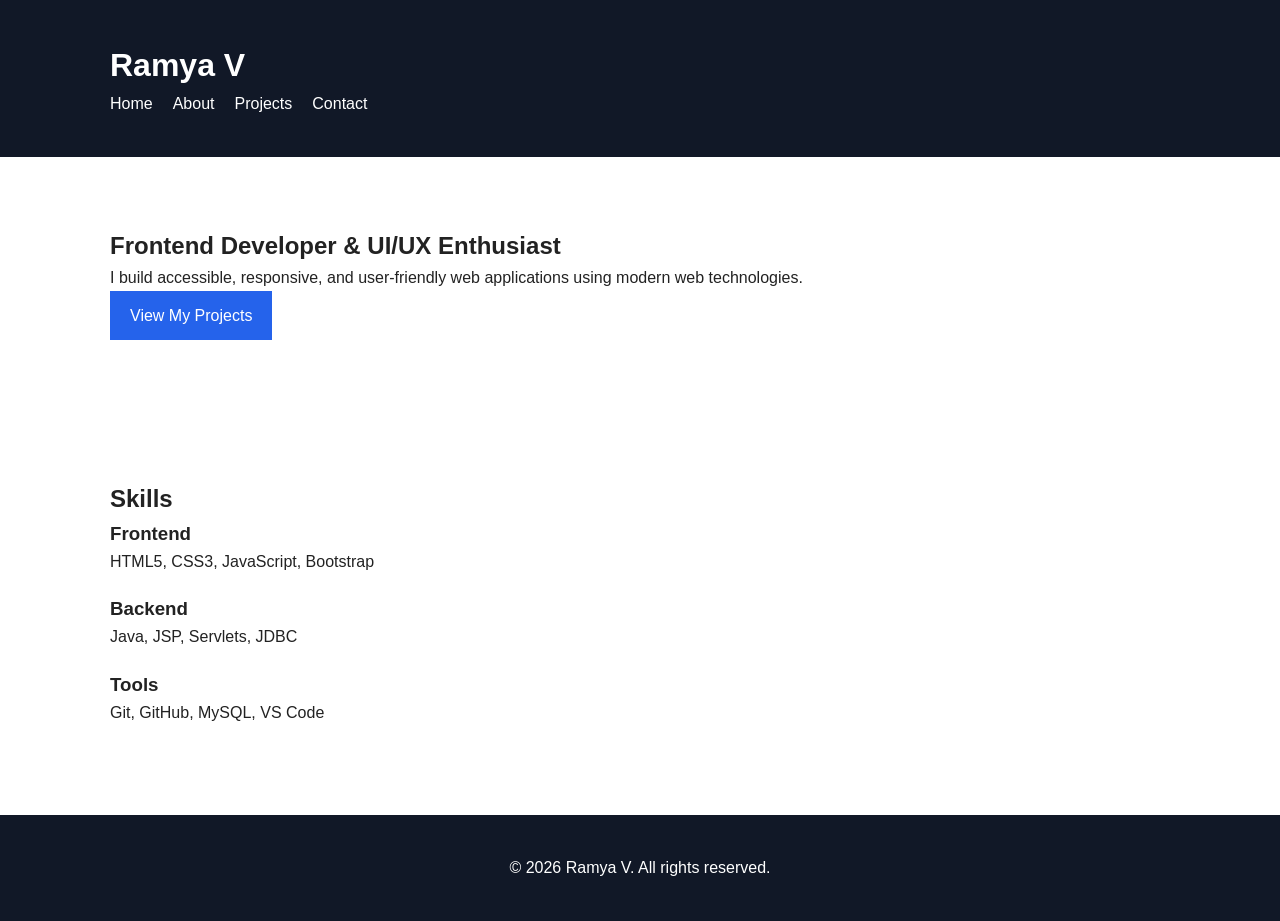
<file: index.html>
<!-- =========================================================
FILE: index.html
HOME PAGE
Semantic + Accessible HTML5 Portfolio Website
========================================================= -->
<!DOCTYPE html>
<html lang="en">
<head>
  <!-- SEO META TAGS -->
  <meta charset="UTF-8" />
  <meta name="viewport" content="width=device-width, initial-scale=1.0" />

  <title>Ramya V | Frontend Developer Portfolio</title>

  <meta
    name="description"
    content="Portfolio of Ramya V - Frontend Developer, Java Developer, and UI/UX Enthusiast."
  />

  <meta
    name="keywords"
    content="Ramya V, portfolio, frontend developer, Java developer, UI UX designer"
  />

  <meta name="author" content="Ramya V" />

  <!-- OPEN GRAPH -->
  <meta property="og:title" content="Ramya V Portfolio" />
  <meta
    property="og:description"
    content="Accessible and semantic developer portfolio website."
  />
  <meta property="og:type" content="website" />

  <!-- CANONICAL -->
  <link rel="canonical" href="https://yourportfolio.com" />

  <!-- STYLES -->
  <link rel="stylesheet" href="style.css" />
</head>

<body>

  <!-- SKIP TO CONTENT -->
  <a class="skip-link" href="#main-content">Skip to Main Content</a>

  <!-- HEADER -->
  <header role="banner">
    <div class="container">

      <h1>Ramya V</h1>

      <!-- NAVIGATION -->
      <nav aria-label="Main Navigation">
        <ul class="nav-list">
          <li><a href="index.html" aria-current="page">Home</a></li>
          <li><a href="about.html">About</a></li>
          <li><a href="projects.html">Projects</a></li>
          <li><a href="contact.html">Contact</a></li>
        </ul>
      </nav>

    </div>
  </header>

  <!-- MAIN -->
  <main id="main-content">

    <!-- HERO SECTION -->
    <section aria-labelledby="hero-heading">
      <div class="container">

        <h2 id="hero-heading">Frontend Developer & UI/UX Enthusiast</h2>

        <p>
          I build accessible, responsive, and user-friendly web applications
          using modern web technologies.
        </p>

        <a class="btn" href="projects.html">
          View My Projects
        </a>

      </div>
    </section>

    <!-- SKILLS -->
    <section aria-labelledby="skills-heading">
      <div class="container">

        <h2 id="skills-heading">Skills</h2>

        <article>
          <h3>Frontend</h3>
          <p>HTML5, CSS3, JavaScript, Bootstrap</p>
        </article>

        <article>
          <h3>Backend</h3>
          <p>Java, JSP, Servlets, JDBC</p>
        </article>

        <article>
          <h3>Tools</h3>
          <p>Git, GitHub, MySQL, VS Code</p>
        </article>

      </div>
    </section>

  </main>

  <!-- FOOTER -->
  <footer role="contentinfo">
    <div class="container">
      <p>&copy; 2026 Ramya V. All rights reserved.</p>
    </div>
  </footer>

</body>
</html>
</file>
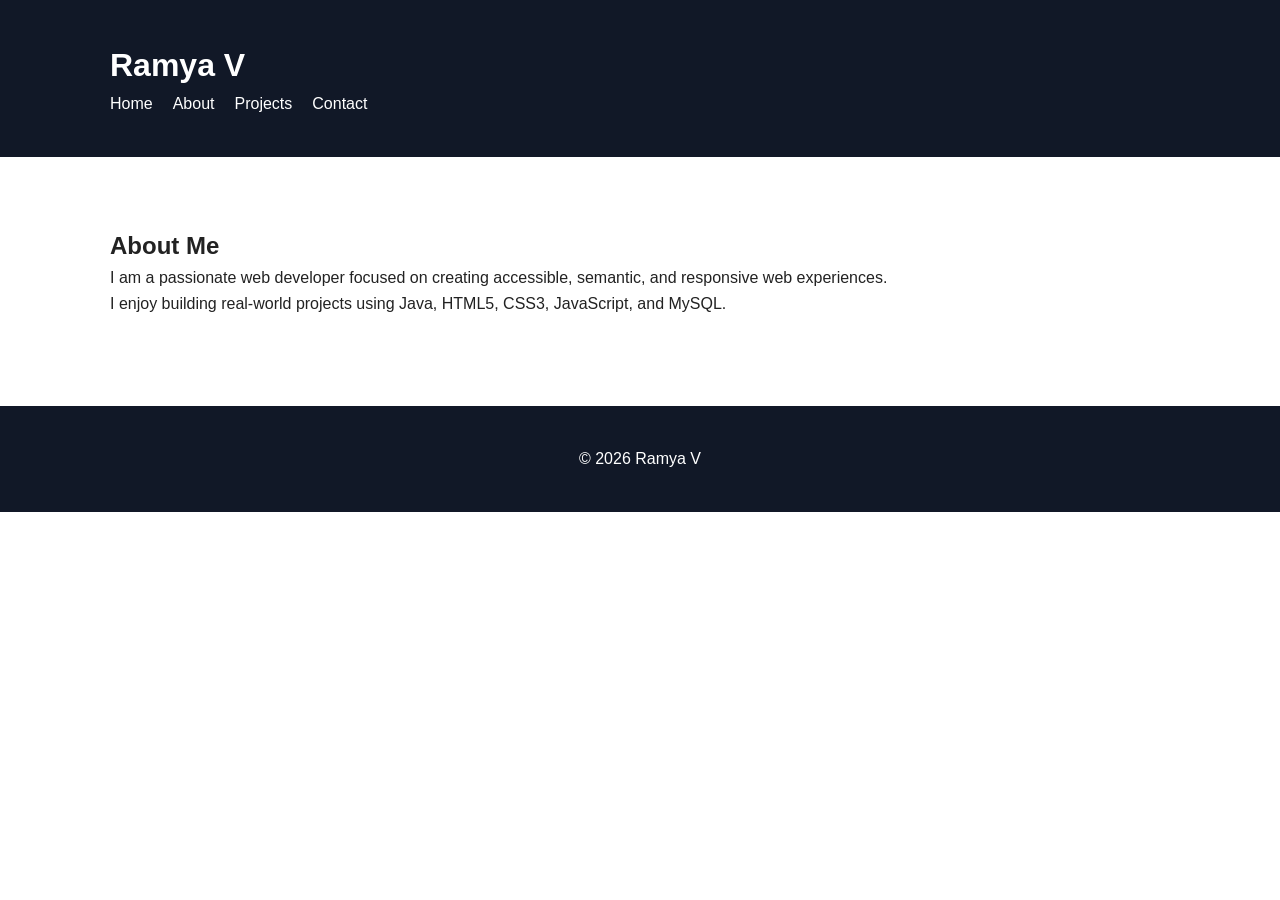
<file: about.html>
<!-- =========================================================
FILE: about.html
========================================================= -->
<!DOCTYPE html>
<html lang="en">
<head>
  <meta charset="UTF-8" />
  <meta name="viewport" content="width=device-width, initial-scale=1.0" />

  <title>About | Ramya V Portfolio</title>

  <meta
    name="description"
    content="Learn more about Ramya V, a passionate frontend developer and UI/UX enthusiast."
  />

  <link rel="stylesheet" href="style.css" />
</head>

<body>

  <a class="skip-link" href="#main-content">Skip to Main Content</a>

  <header>
    <div class="container">

      <h1>Ramya V</h1>

      <nav aria-label="Main Navigation">
        <ul class="nav-list">
          <li><a href="index.html">Home</a></li>
          <li><a href="about.html" aria-current="page">About</a></li>
          <li><a href="projects.html">Projects</a></li>
          <li><a href="contact.html">Contact</a></li>
        </ul>
      </nav>

    </div>
  </header>

  <main id="main-content">

    <section aria-labelledby="about-heading">
      <div class="container">

        <h2 id="about-heading">About Me</h2>

        <article>
          <p>
            I am a passionate web developer focused on creating accessible,
            semantic, and responsive web experiences.
          </p>

          <p>
            I enjoy building real-world projects using Java, HTML5, CSS3,
            JavaScript, and MySQL.
          </p>
        </article>

      </div>
    </section>

  </main>

  <footer>
    <div class="container">
      <p>&copy; 2026 Ramya V</p>
    </div>
  </footer>

</body>
</html>
</file>
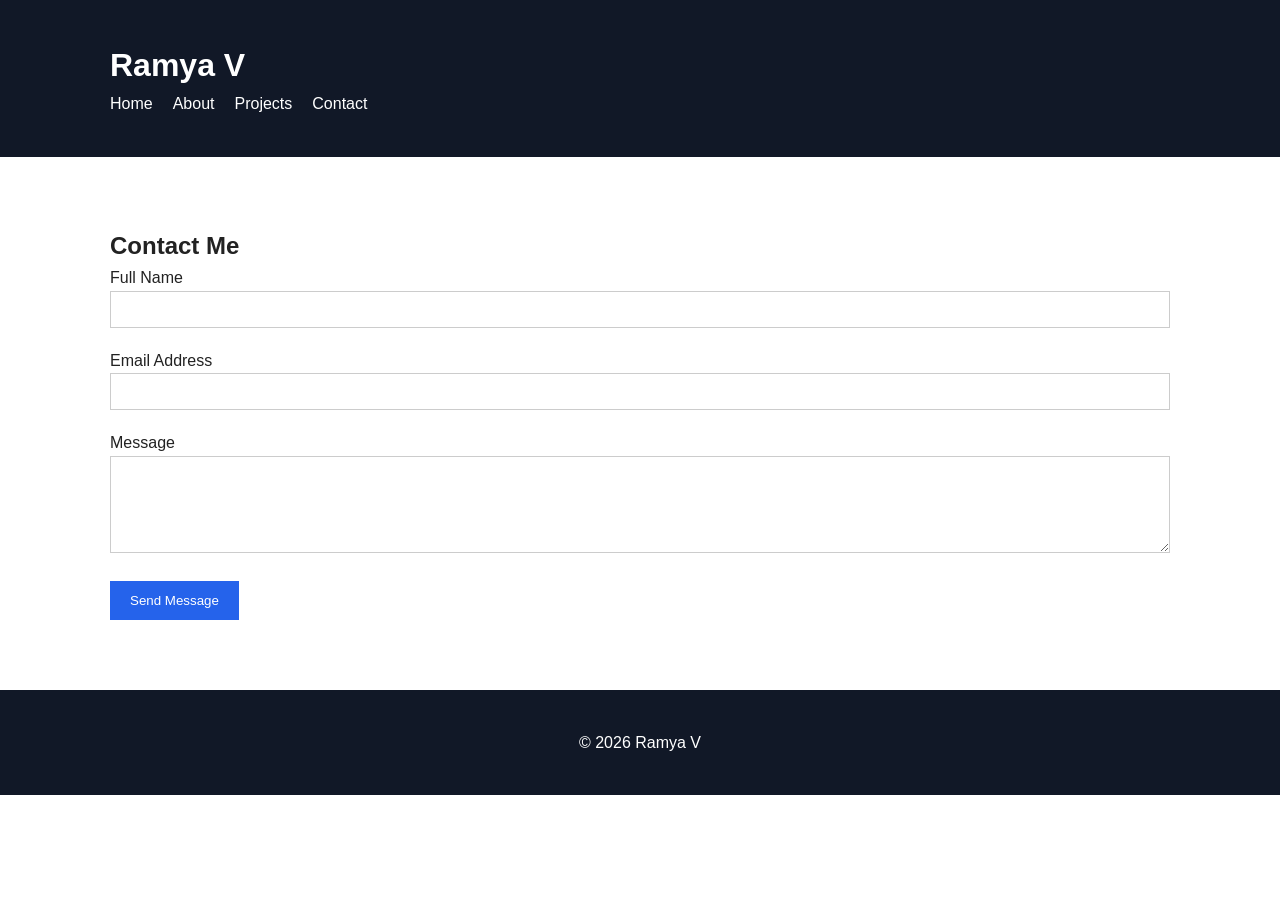
<file: contact.html>
<!-- =========================================================
FILE: contact.html
========================================================= -->
<!DOCTYPE html>
<html lang="en">
<head>
  <meta charset="UTF-8" />
  <meta name="viewport" content="width=device-width, initial-scale=1.0" />

  <title>Contact | Ramya V Portfolio</title>

  <meta
    name="description"
    content="Contact Ramya V for collaboration, projects, and opportunities."
  />

  <link rel="stylesheet" href="style.css" />
</head>

<body>

  <a class="skip-link" href="#main-content">Skip to Main Content</a>

  <header>
    <div class="container">

      <h1>Ramya V</h1>

      <nav aria-label="Main Navigation">
        <ul class="nav-list">
          <li><a href="index.html">Home</a></li>
          <li><a href="about.html">About</a></li>
          <li><a href="projects.html">Projects</a></li>
          <li><a href="contact.html" aria-current="page">Contact</a></li>
        </ul>
      </nav>

    </div>
  </header>

  <main id="main-content">

    <section aria-labelledby="contact-heading">
      <div class="container">

        <h2 id="contact-heading">Contact Me</h2>

        <!-- ACCESSIBLE FORM -->
        <form aria-label="Contact Form">

          <!-- NAME -->
          <div class="form-group">
            <label for="name">Full Name</label>

            <input
              type="text"
              id="name"
              name="name"
              required
              aria-required="true"
            />
          </div>

          <!-- EMAIL -->
          <div class="form-group">
            <label for="email">Email Address</label>

            <input
              type="email"
              id="email"
              name="email"
              required
              aria-required="true"
            />
          </div>

          <!-- MESSAGE -->
          <div class="form-group">
            <label for="message">Message</label>

            <textarea
              id="message"
              name="message"
              rows="5"
              required
              aria-required="true"
            ></textarea>
          </div>

          <!-- BUTTON -->
          <button type="submit">
            Send Message
          </button>

        </form>

      </div>
    </section>

  </main>

  <footer>
    <div class="container">
      <p>&copy; 2026 Ramya V</p>
    </div>
  </footer>

</body>
</html>
</file>
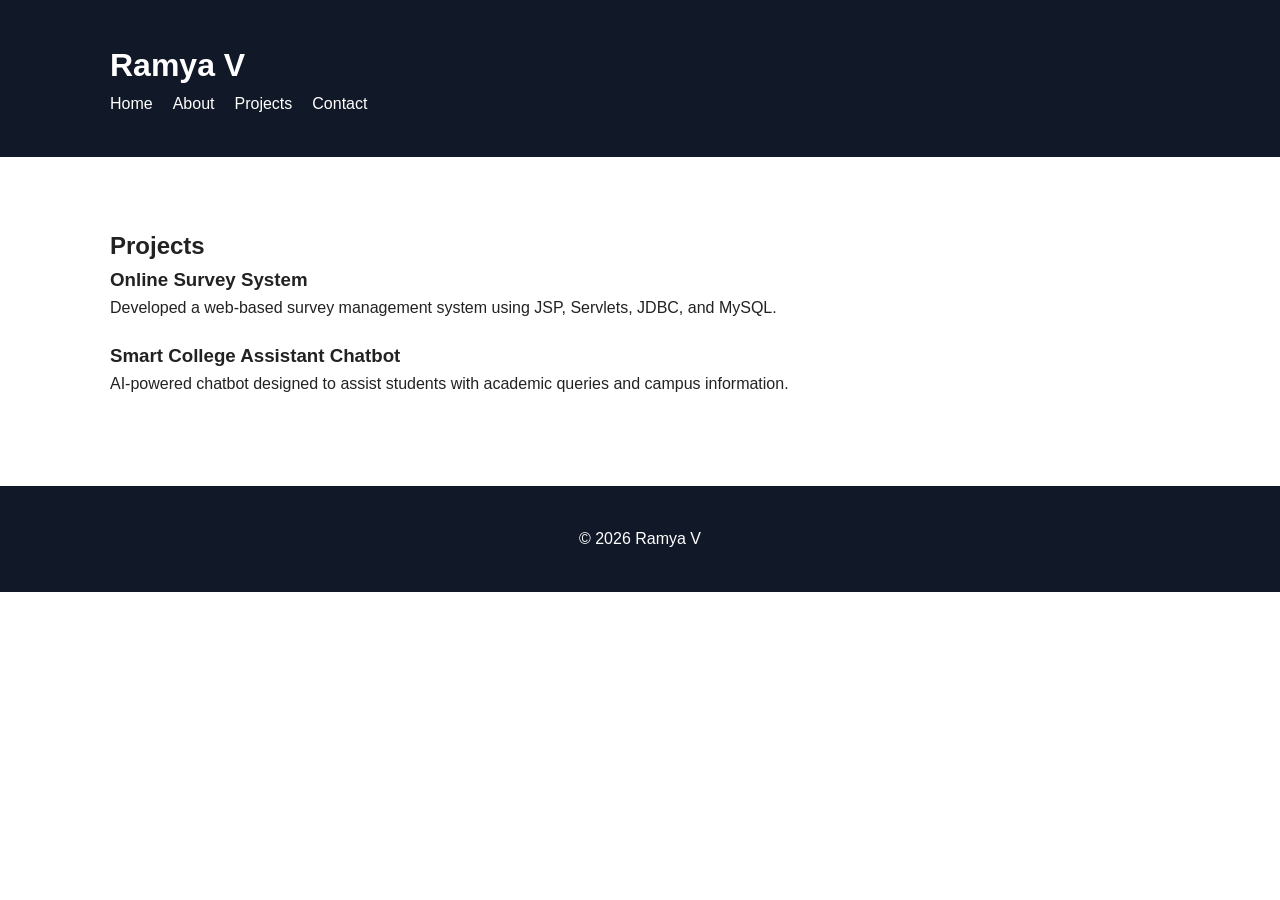
<file: projects.html>
<!-- =========================================================
FILE: projects.html
========================================================= -->
<!DOCTYPE html>
<html lang="en">
<head>
  <meta charset="UTF-8" />
  <meta name="viewport" content="width=device-width, initial-scale=1.0" />

  <title>Projects | Ramya V Portfolio</title>

  <meta
    name="description"
    content="Projects developed by Ramya V including survey systems and chatbot applications."
  />

  <link rel="stylesheet" href="style.css" />
</head>

<body>

  <a class="skip-link" href="#main-content">Skip to Main Content</a>

  <header>
    <div class="container">

      <h1>Ramya V</h1>

      <nav aria-label="Main Navigation">
        <ul class="nav-list">
          <li><a href="index.html">Home</a></li>
          <li><a href="about.html">About</a></li>
          <li><a href="projects.html" aria-current="page">Projects</a></li>
          <li><a href="contact.html">Contact</a></li>
        </ul>
      </nav>

    </div>
  </header>

  <main id="main-content">

    <section aria-labelledby="projects-heading">
      <div class="container">

        <h2 id="projects-heading">Projects</h2>

        <!-- PROJECT 1 -->
        <article aria-labelledby="project1-title">
          <h3 id="project1-title">Online Survey System</h3>

          <p>
            Developed a web-based survey management system using JSP,
            Servlets, JDBC, and MySQL.
          </p>
        </article>

        <!-- PROJECT 2 -->
        <article aria-labelledby="project2-title">
          <h3 id="project2-title">Smart College Assistant Chatbot</h3>

          <p>
            AI-powered chatbot designed to assist students with academic
            queries and campus information.
          </p>
        </article>

      </div>
    </section>

  </main>

  <footer>
    <div class="container">
      <p>&copy; 2026 Ramya V</p>
    </div>
  </footer>

</body>
</html>
</file>
<file: style.css>
/* =========================================================
FILE: style.css
========================================================= */

* {
  margin: 0;
  padding: 0;
  box-sizing: border-box;
}

body {
  font-family: Arial, sans-serif;
  line-height: 1.6;
  background: #ffffff;
  color: #222222;
}

/* ACCESSIBILITY */
.skip-link {
  position: absolute;
  left: -999px;
  top: 10px;
  background: #000;
  color: #fff;
  padding: 10px;
}

.skip-link:focus {
  left: 10px;
}

.container {
  width: 90%;
  max-width: 1100px;
  margin: auto;
  padding: 20px;
}

header {
  background: #111827;
  color: white;
  padding: 20px 0;
}

.nav-list {
  list-style: none;
  display: flex;
  gap: 20px;
}

.nav-list a {
  color: white;
  text-decoration: none;
}

.nav-list a:focus,
.nav-list a:hover {
  text-decoration: underline;
}

section {
  padding: 50px 0;
}

article {
  margin-bottom: 20px;
}

.btn,
button {
  display: inline-block;
  padding: 12px 20px;
  background: #2563eb;
  color: white;
  border: none;
  text-decoration: none;
  cursor: pointer;
}

.btn:hover,
button:hover,
.btn:focus,
button:focus {
  opacity: 0.9;
}

.form-group {
  margin-bottom: 20px;
}

input,
textarea {
  width: 100%;
  padding: 10px;
  border: 1px solid #cccccc;
}

input:focus,
textarea:focus {
  outline: 3px solid #2563eb;
}

footer {
  background: #111827;
  color: white;
  text-align: center;
  padding: 20px 0;
}
</file>
